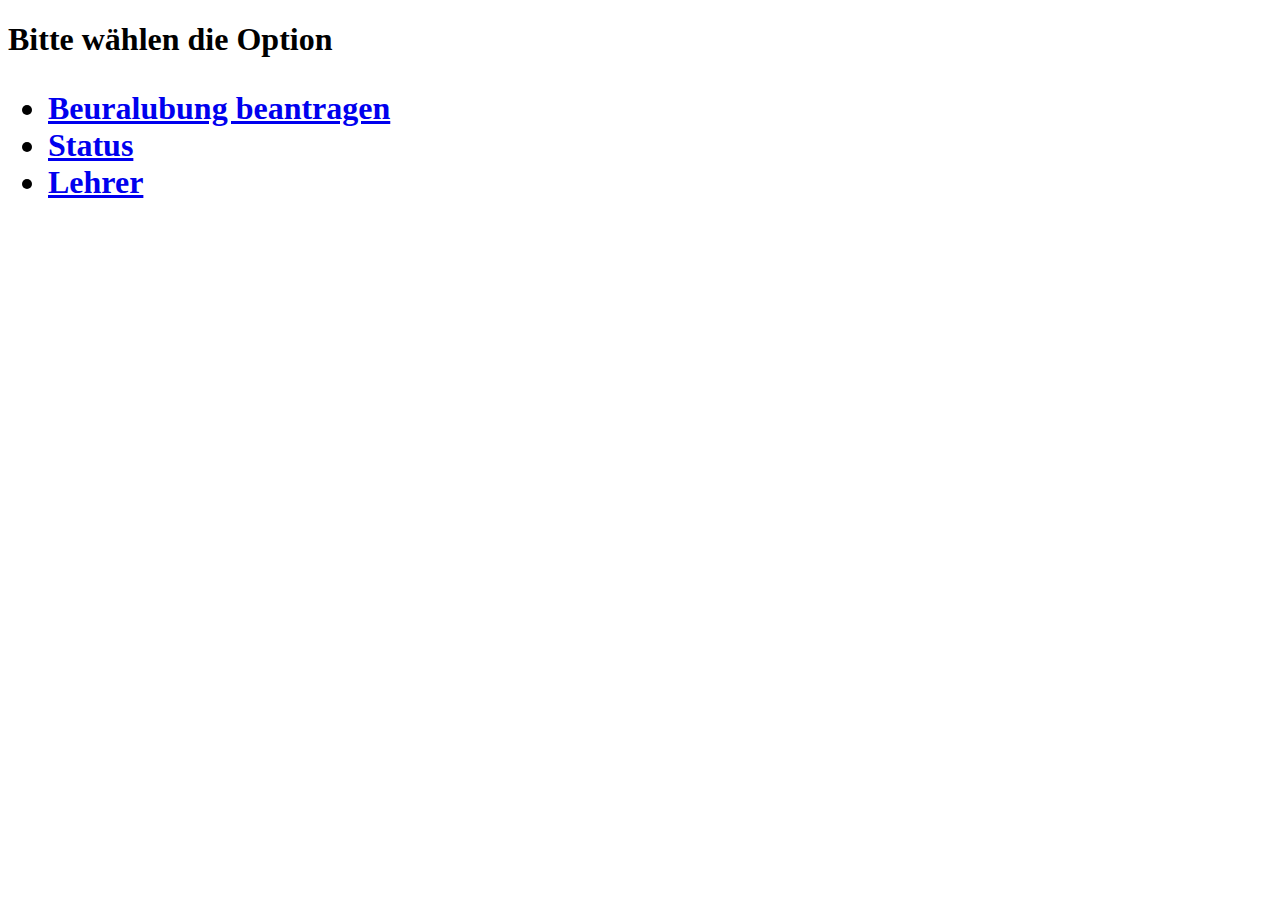
<file: templates/beurlaubung/index.html>
<!DOCTYPE html>
<html lang="en">
<head>
    <meta charset="UTF-8">
    <title>Title</title>
</head>
<body>
    <h1> Bitte wählen die Option <h1>
        <ul>
            <li><a href="antrag">Beuralubung beantragen</a></li>
            <li><a href="status">Status</a></li>
            <li><a href="teachers">Lehrer</a></li>
          </ul>
</body>
</html>
</file>
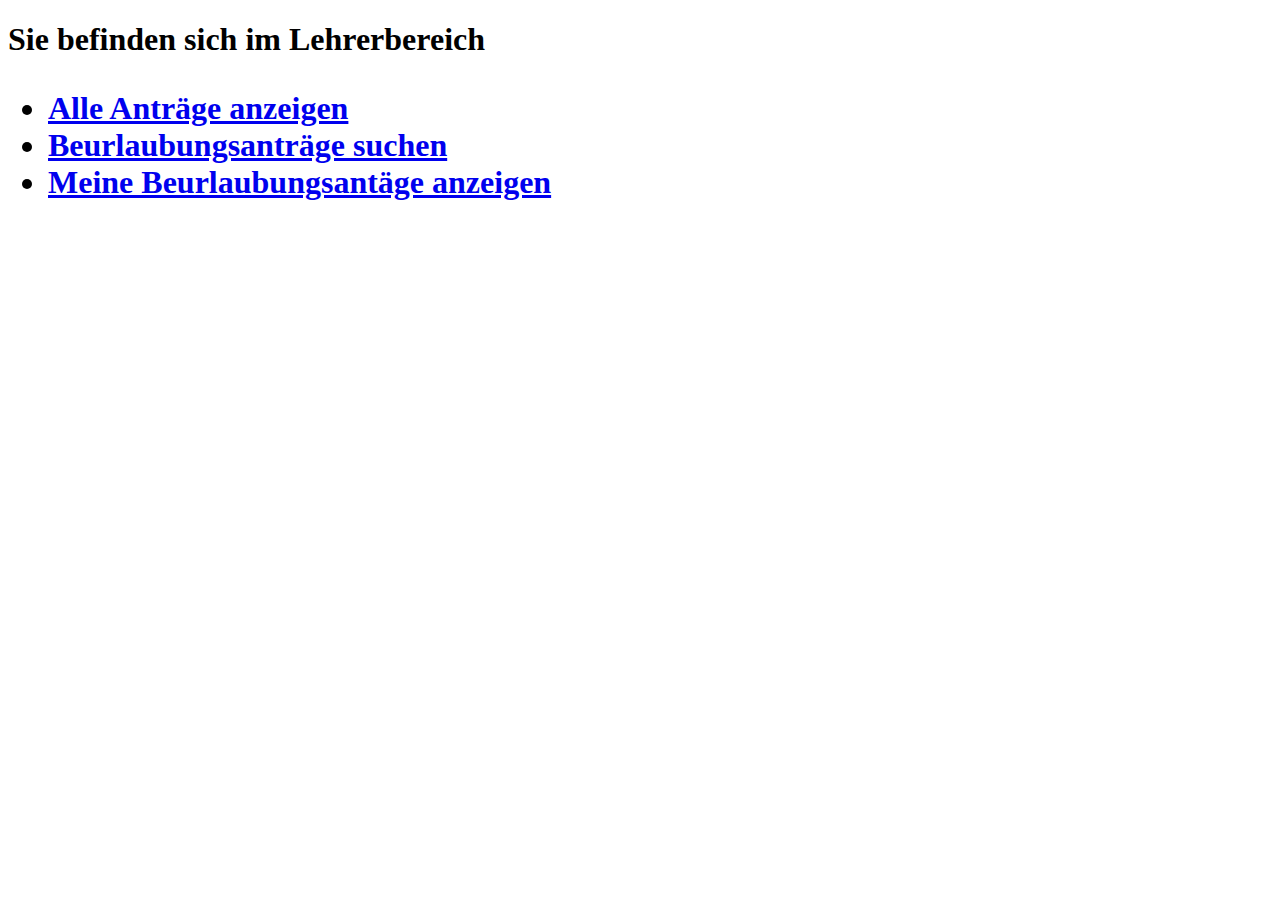
<file: templates/beurlaubung/teachers/index.html>
<!DOCTYPE html>
<html lang="en">
<head>
    <meta charset="UTF-8">
    <title>Title</title>
</head>
<body>
    <h1> Sie befinden sich im Lehrerbereich<h1>
        <ul>
            <li><a href="requests">Alle Anträge anzeigen</a></li>
            <li><a href="antrag">Beurlaubungsanträge suchen</a></li>
            <li><a href="status">Meine Beurlaubungsantäge anzeigen</a></li>
          </ul>
</body>
</html>
</file>
